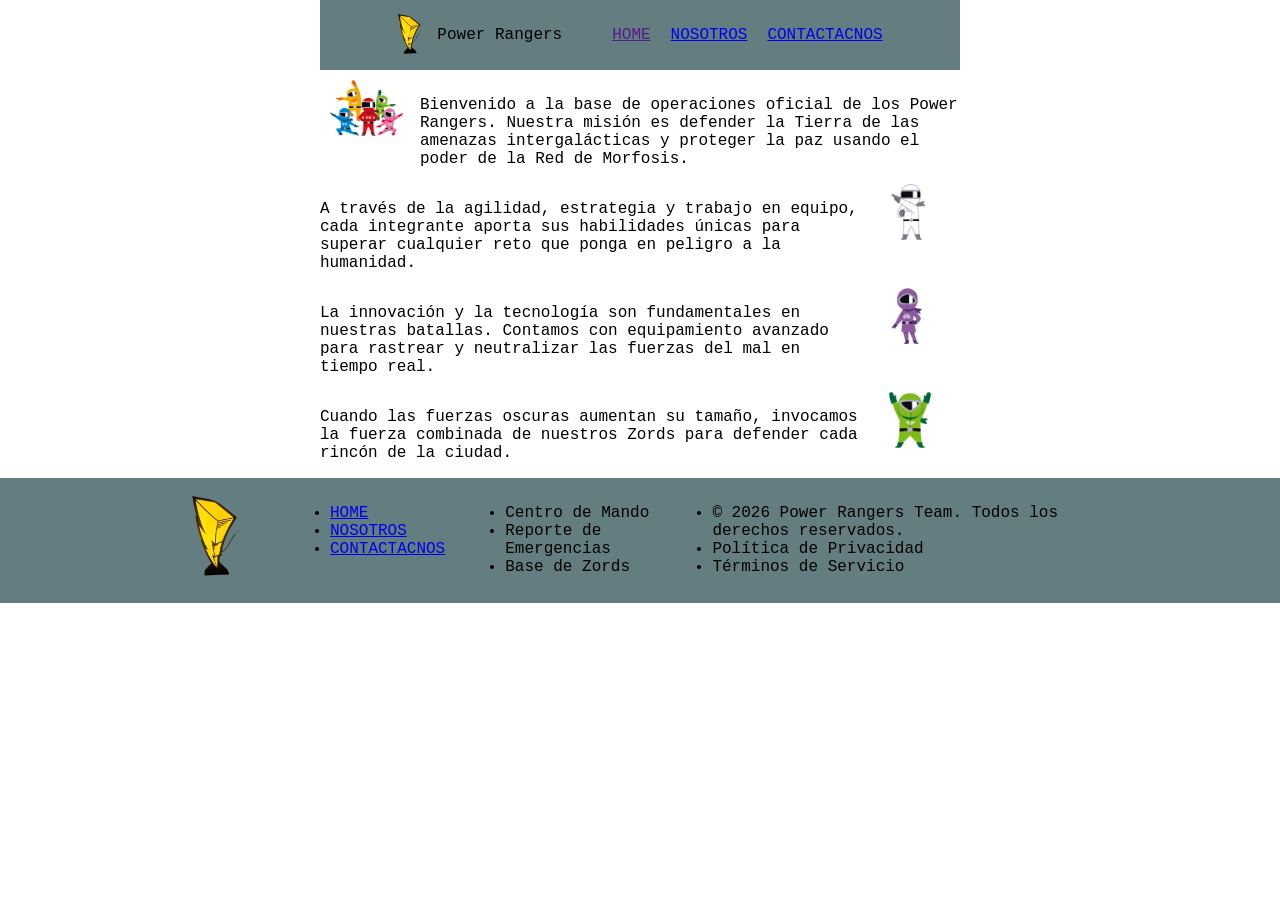
<file: index.html>
<!DOCTYPE html>
<html lang="en">

<head>
    <meta charset="UTF-8">
    <meta name="viewport" content="width=device-width, initial-scale=1.0">
    <title>Power rangers</title>
    <link rel="stylesheet" href="css/style.css">
    <link rel="shortcut icon" href="IMG/logo.ico" type="image/x-icon">
</head>

<body>
    <header>
        <section class="header">
            <div class="logo">
                <img src="IMG/logo.png" alt="" class="logo-img">
                <p>Power Rangers</p>
            </div>
            <nav>
                <ul class="nav">
                    <li><a href="">HOME</a></li>
                    <li><a href="paguinas/nostros.html">NOSOTROS</a></li>
                    <li><a href="paguinas/contactanos.html">CONTACTACNOS</a></li>
                </ul>
            </nav>
        </section>
    </header>
    <main>
        <section class="item" style="margin-top: 10px;">
            <div>
                <img src="IMG/5.png" alt="" class="acompañantes">
            </div>
            <div>
                <p>Bienvenido a la base de operaciones oficial de los Power Rangers. Nuestra misión es defender la
                    Tierra de las amenazas intergalácticas y proteger la paz usando el poder de la Red de Morfosis.</p>
            </div>
        </section>
        <section class="item">
            <div class="hola">
                <p>A través de la agilidad, estrategia y trabajo en equipo, cada integrante aporta sus habilidades
                    únicas para superar cualquier reto que ponga en peligro a la humanidad.</p>
            </div>
            <div>
                <img src="IMG/2.png" alt="" class="acompañantes">
            </div>
        </section>
        <section class="item">
            <div>
                <p>La innovación y la tecnología son fundamentales en nuestras batallas. Contamos con equipamiento
                    avanzado para rastrear y neutralizar las fuerzas del mal en tiempo real.</p>
            </div>
            <div>
                <img src="IMG/4.png" alt="" class="acompañantes">
            </div>
        </section>
        <section class="item">
            <div>
                <p>Cuando las fuerzas oscuras aumentan su tamaño, invocamos la fuerza combinada de nuestros Zords para
                    defender cada rincón de la ciudad.</p>
            </div>
            <div>
                <img src="IMG/3.png" alt="" class="acompañantes">
            </div>
        </section>
    </main>
    <footer>
        <section class="footer">
            <div class="img-footer">
                <img src="IMG/logo.png" alt="" class="logo-footer">
            </div>
            <section class="main-footer">
                <div class="item-footer">
                    <nav>
                        <ul>
                            <li><a href="index.html">HOME</a></li>
                            <li><a href="paguinas/nostros.html">NOSOTROS</a></li>
                            <li><a href="paguinas/contactanos.html">CONTACTACNOS</a></li>
                        </ul>
                    </nav>
                </div>
                <div class="item-footer">
                    <nav>
                        <ul>
                            <li>Centro de Mando</li>
                            <li>Reporte de Emergencias</li>
                            <li>Base de Zords</li>
                        </ul>
                    </nav>
                </div>
                <div class="item-footer">
                    <ul>
                        <li>© 2026 Power Rangers Team. Todos los derechos reservados.</li>
                        <li>Política de Privacidad</li>
                        <li>Términos de Servicio</li>
                    </ul>
                </div>
            </section>
        </section>
    </footer>

</body>
</file>
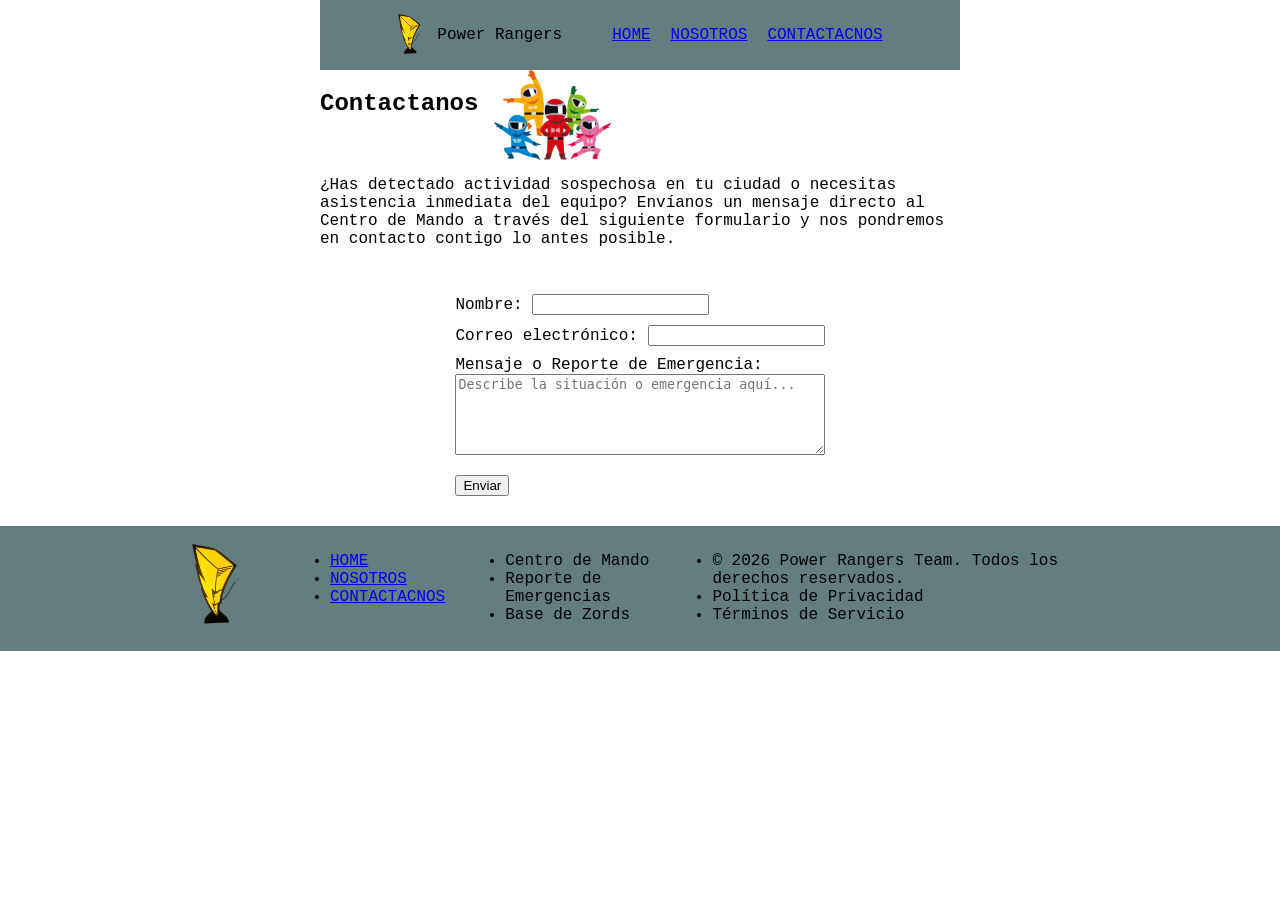
<file: paguinas/contactanos.html>
<!DOCTYPE html>
<html lang="en">

<head>
    <meta charset="UTF-8">
    <meta name="viewport" content="width=device-width, initial-scale=1.0">
    <title>Power rangers</title>
    <link rel="stylesheet" href="../css/style.css">
</head>

<body>
    <header>
        <section class="header">
            <div class="logo">
                <img src="../IMG/logo.png" alt="" class="logo-img">
                <p>Power Rangers</p>
            </div>
            <nav>
                <ul class="nav">
                    <li><a href="../index.html">HOME</a></li>
                    <li><a href="nostros.html">NOSOTROS</a></li>
                    <li><a href="contactanos.html">CONTACTACNOS</a></li>
                </ul>
            </nav>
        </section>
    </header>
    <main>
        <section class="section-nosotros">
            <div class="sobre-nosotros">
                <h1>
                    Contactanos
                </h1>
                <img src="../IMG/5.png" alt="">
            </div>
            <p>
                ¿Has detectado actividad sospechosa en tu ciudad o necesitas asistencia inmediata del equipo? Envíanos
                un mensaje directo al Centro de Mando a través del siguiente formulario y nos pondremos en contacto
                contigo lo antes posible.
            </p>
        </section>
        <section class="section-form">
            <form action="../index.html" method="POST">
                <div>
                    <label for="nombre">Nombre:</label>
                    <input type="text" id="" name="nombre" required>
                </div>

                <div>
                    <label for="correo">Correo electrónico:</label>
                    <input type="email" id="" name="correo" required>
                </div>
                <div class="textarea">
                    <label for="nombre">Mensaje o Reporte de Emergencia:</label>
                    <textarea id="mensaje" name="mensaje" rows="5" placeholder="Describe la situación o emergencia aquí..."></textarea>
                </div>


                <button type="submit">Enviar</button>
            </form>

        </section>

    </main>
    <footer>
        <section class="footer">
            <div class="img-footer">
                <img src="../IMG/logo.png" alt="" class="logo-footer">
            </div>
            <section class="main-footer">
                <div class="item-footer">
                    <nav>
                        <ul>
                            <li><a href="index.html">HOME</a></li>
                            <li><a href="paguinas/nostros.html">NOSOTROS</a></li>
                            <li><a href="paguinas/contactanos.html">CONTACTACNOS</a></li>
                        </ul>
                    </nav>
                </div>
                <div class="item-footer">
                    <nav>
                        <ul>
                            <li>Centro de Mando</li>
                            <li>Reporte de Emergencias</li>
                            <li>Base de Zords</li>
                        </ul>
                    </nav>
                </div>
                <div class="item-footer">
                    <ul>
                        <li>© 2026 Power Rangers Team. Todos los derechos reservados.</li>
                        <li>Política de Privacidad</li>
                        <li>Términos de Servicio</li>
                    </ul>
                </div>
            </section>
        </section>
    </footer>

</body>
</file>
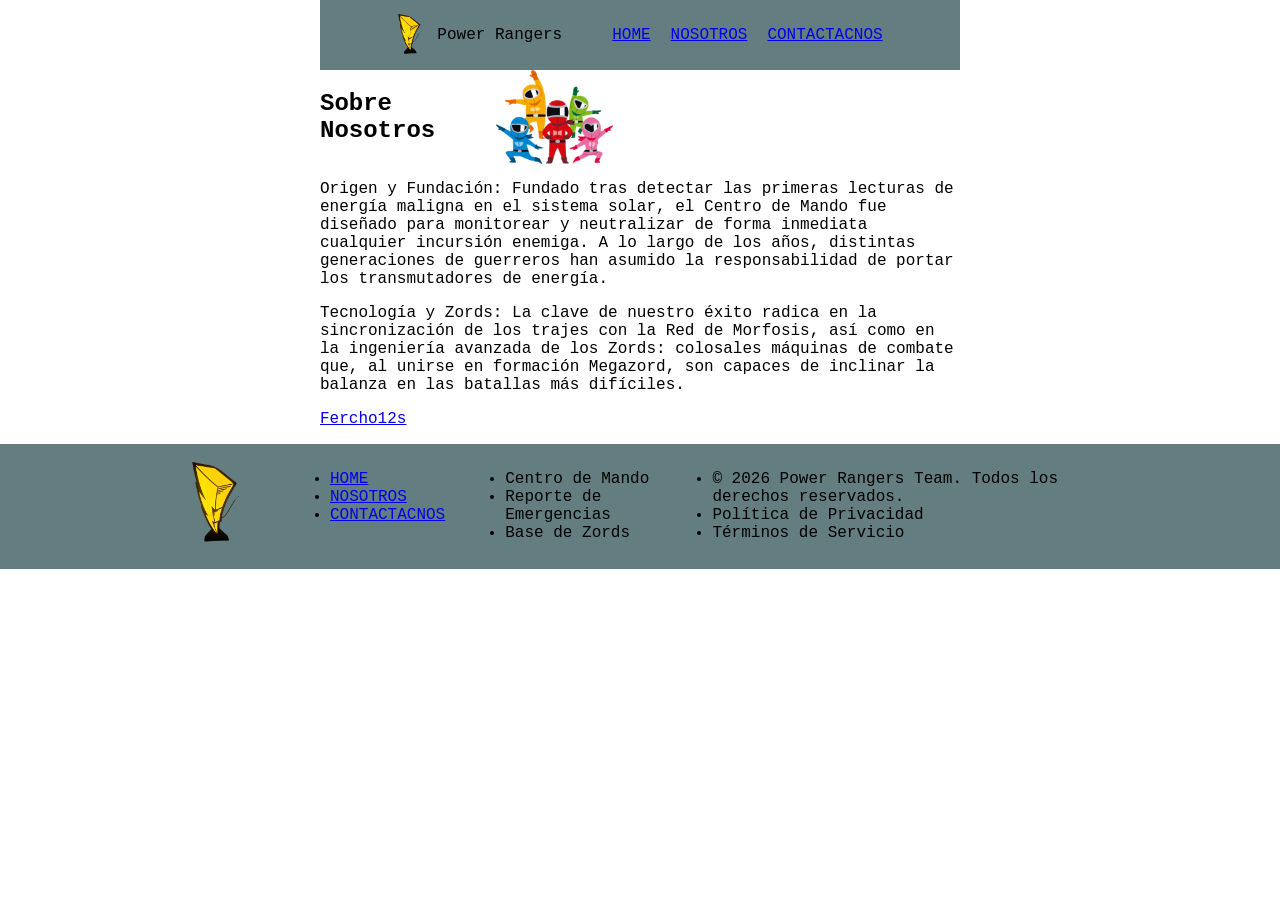
<file: paguinas/nostros.html>
<!DOCTYPE html>
<html lang="en">

<head>
    <meta charset="UTF-8">
    <meta name="viewport" content="width=device-width, initial-scale=1.0">
    <title>Power rangers</title>
    <link rel="stylesheet" href="../css/style.css">
</head>

<body>
    <header>
        <section class="header">
            <div class="logo">
                <img src="../IMG/logo.png" alt="" class="logo-img">
                <p>Power Rangers</p>
            </div>
            <nav>
                <ul class="nav">
                    <li><a href="../index.html">HOME</a></li>
                    <li><a href="nostros.html">NOSOTROS</a></li>
                    <li><a href="contactanos.html">CONTACTACNOS</a></li>
                </ul>
            </nav>
        </section>
    </header>
    <main>
        <section class="section-nosotros">
            <div class="sobre-nosotros">
                <h1>
                    Sobre Nosotros
                </h1>
                <img src="../IMG/5.png" alt="">
            </div>
            <p>
                Origen y Fundación:

                Fundado tras detectar las primeras lecturas de energía maligna en el sistema solar, el Centro de Mando
                fue diseñado para monitorear y neutralizar de forma inmediata cualquier incursión enemiga. A lo largo de
                los años, distintas generaciones de guerreros han asumido la responsabilidad de portar los
                transmutadores de energía.


            </p>
            <p>
                Tecnología y Zords:

                La clave de nuestro éxito radica en la sincronización de los trajes con la Red de Morfosis, así como en
                la ingeniería avanzada de los Zords: colosales máquinas de combate que, al unirse en formación Megazord,
                son capaces de inclinar la balanza en las batallas más difíciles.

            </p>
            <p>
                <a href="https://github.com/Fercho12s">Fercho12s</a>
            </p>
        </section>
    </main>
    <footer>
        <section class="footer">
            <div class="img-footer">
                <img src="../IMG/logo.png" alt="" class="logo-footer">
            </div>
            <section class="main-footer">
                <div class="item-footer">
                    <nav>
                        <ul>
                            <li><a href="index.html">HOME</a></li>
                            <li><a href="paguinas/nostros.html">NOSOTROS</a></li>
                            <li><a href="paguinas/contactanos.html">CONTACTACNOS</a></li>
                        </ul>
                    </nav>
                </div>
                <div class="item-footer">
                    <nav>
                        <ul>
                            <li>Centro de Mando</li>
                            <li>Reporte de Emergencias</li>
                            <li>Base de Zords</li>
                        </ul>
                    </nav>
                </div>
                <div class="item-footer">
                    <ul>
                        <li>© 2026 Power Rangers Team. Todos los derechos reservados.</li>
                        <li>Política de Privacidad</li>
                        <li>Términos de Servicio</li>
                    </ul>
                </div>
            </section>
        </section>
    </footer>

</body>
</file>
<file: css/style.css>
body {
    font-family: Courier;
    padding: 0;
    margin: 0;
}


/* header */


header {
    display: flex;
    width: 100%;
    
    justify-content: center;
    
}
.header{
    justify-content: space-between;
    width: 50%;
    justify-content: center;
    align-items: center;
    background-color: #637d80;
    display: flex;
}
.logo-img{
    width: 50px;
    height: 50px;
}
.logo, .header>nav>ul {
    display: flex;
}
.header>nav>ul>li{
    padding: 5px;
    margin: 5px;
    list-style:none ;
}

/* final header */



/* main */
section>img{
    width:10px ;
}


main{
    width: 100%;
    justify-content: center;
    align-items: center;
    display: flex;
    flex-direction: column;
    
    padding: 0px,10px;
    
    
}
.item{
    width: 50%;
    display: flex;
}
.acompañantes {
    width:100px;
}

/* main*/

/* footer */
footer{
    width: 100%;
    background-color: #637d80;
    display: flex;
    justify-content: center;
    align-items: center ;
    
}
.footer{
    justify-content: space-between;
    width: 75%;
    display: flex;
}
.logo-footer{
    width: 100px;
    height: 100px;
}
.item-footer,.img-footer{
    margin: 10px;
}


.main-footer{
    justify-content: space-between;
    display: flex;
}

/* sobre nosotros */

.sobre-nosotros {
    display: flex;
    width: 50%;
}
.section-nosotros{
    width: 50%;
}

.sobre-nosotros>img{
    width:50%; 
}

.section-form {
    display: flex;
    width: 50%;
    justify-content: center;
}
.textarea {
    display: flex;
    flex-direction: column;
    
}

form{
    justify-content: center;
    padding: 20px;
}

form>div, form>button{
    margin: 10px;
}
</file>
